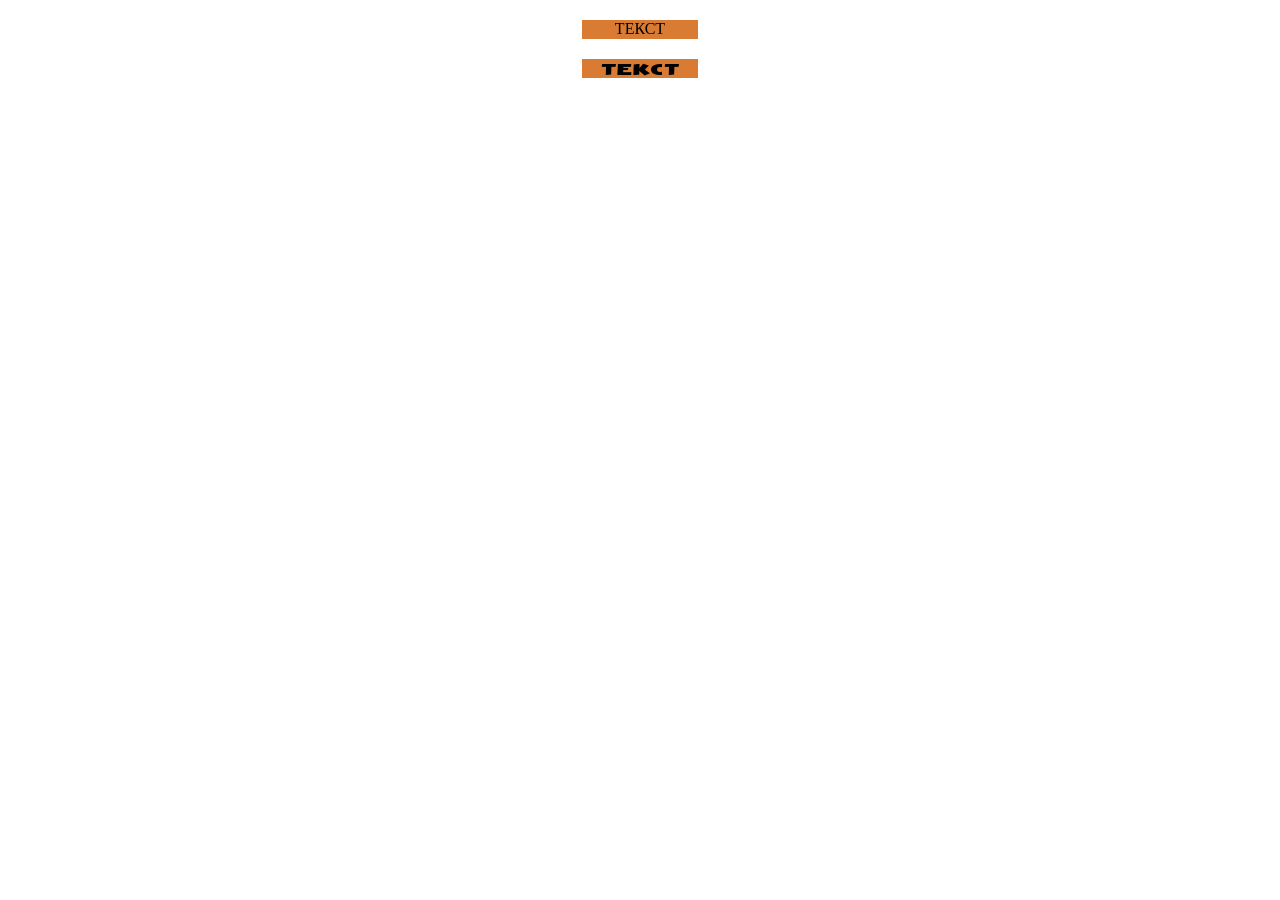
<file: knopk.html>
<!DOCTYPE html>
<html lang="en">
<head>
    <meta charset="UTF-8">
    <title>Title</title>

    <link href="https://fonts.googleapis.com/css2?family=Seymour+One&display=swap" rel="stylesheet">
    <style>

        :root {
            --body_background_color : rgb(248, 232, 202);
            --body_background_color_dark : rgb(237, 156, 46);

            --new_post_bcgrnd_color : #88161A;
            --input_btn_submit_bckrnd_color : #F19E56;
            --nav_sect_bckgrnd_color : #FFB16D;
            --subject_bckgrnd_color : #D97B33;

            --background_tr_color : rgb(253, 228, 187);
            --new_msg_color :rgb(102, 0, 0);
            --color_user_big : rgb(34, 34, 34);
            --new_msg_color :rgb(102, 0, 0);

            --menu_button_admin_text_color : #6dffe2;
        }


        .buttonlist  {
            display: block;
            font-size: 1em;
            color: #000;
            background-color:var(--subject_bckgrnd_color)  ;
            padding:  0 8px;
            margin: 20px auto;
            text-transform: uppercase;
            text-align: center;
            cursor: pointer;
            height: 19px;
            width: 100px;
        }

        .fnt2 {
            font-family: 'Seymour One', sans-serif;
        }

    </style>
</head>
<body>

<div class="buttonlist">Текст</div>
<div class="buttonlist fnt2">Текст</div>


</body>
</html>
</file>
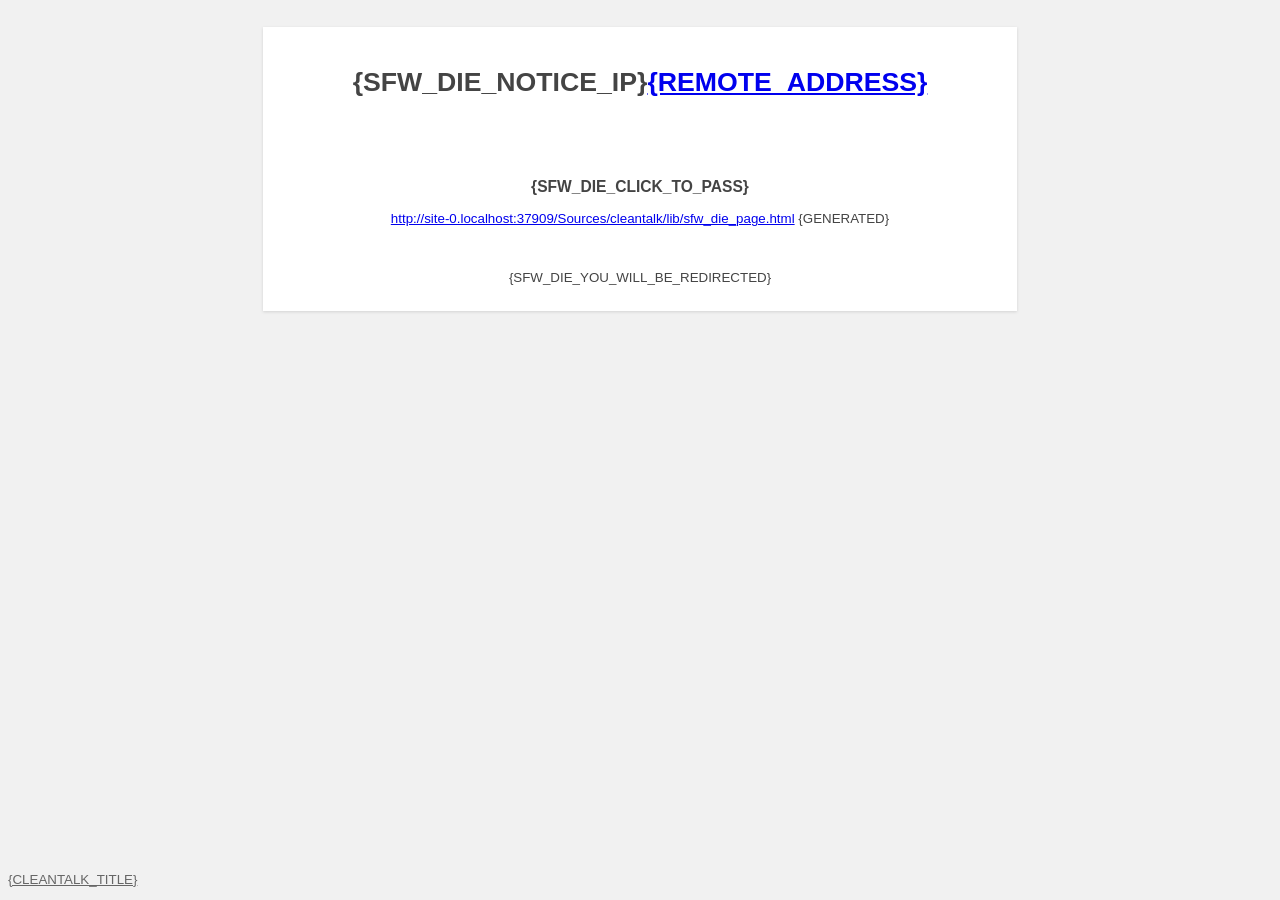
<file: Sources/cleantalk/lib/sfw_die_page.html>
<!doctype html>

<html lang='en'>
<head>
    <meta charset='utf-8' />
    <meta name='viewport' content='width=device-width, initial-scale=1' />
    <meta http-equiv='сache-сontrol' content='no-cache'>
    <meta http-equiv='сache-сontrol' content='private'>
    <meta http-equiv='сache-сontrol' content='max-age=0, must-revalidate'>
    <meta http-equiv='сache-сontrol' content='max-age=0, proxy-revalidate'>
    <meta http-equiv='expires' content='0' />
    <meta http-equiv='expires' content='Tue, 01 Jan 1980 1:00:00 GMT' />
    <meta http-equiv='pragma' content='no-cache' />

  <!--[if lt IE 9]>
  <script src='http://html5shiv.googlecode.com/svn/trunk/html5.js'></script>
  <![endif]-->
<style>
    html{font-size: 10pt;font-family: -apple-system, BlinkMacSystemFont, "Segoe UI", Roboto, Oxygen-Sans, Ubuntu, Cantarell, "Helvetica Neue", sans-serif;background: #f1f1f1;}
    h1{text-align:center}
    a:hover,
    a:active {
            color: #00a0d2;
    }
    h1.main{margin-top: 1em;margin-bottom: 3em;}
    div.container {text-align:center;
                background: #fff;
            color: #444;
            margin: 2em auto;
            padding: 1em 2em;
            max-width: 700px;
            -webkit-box-shadow: 0 1px 3px rgba(0,0,0,0.13);
            box-shadow: 0 1px 3px rgba(0,0,0,0.13);}
    div.container p.js_notice{width: 100%%; display: inline-block;}
    div.footer {color: #666; position: fixed; bottom: 1em; text-align: center; width: 100%%;}
    div.footer a {color: #666; vertical-align:bottom; text-align: center;}
    div#js_passed {display:none;}
    @media (max-width: 600px) {
    }
</style>
<script>
var reload_timeout = 3000;
function set_spamFireWallCookie(cookie_name, cookie_value) {
    var date = new Date;
    date.setDate(date.getDate() + 30);    
    document.cookie = cookie_name + "=" + escape(cookie_value) + "; path=/;expires=" + date.toUTCString() + ";{COOKIE_DOMAIN}";
    return null;
}
function get_current_url() {
    document.write(window.location.href);
    return null;
}
</script>
</head>

<body>
    <div class='container'>
        <h1 class='main'>{SFW_DIE_NOTICE_IP}<a href='https://cleantalk.org/blacklists/{REMOTE_ADDRESS}' target='_blank'>{REMOTE_ADDRESS}</a></h1>
        
        <div id='js_info'><br />{SFW_DIE_MAKE_SURE_JS_ENABLED}</div>
        
        <div id='js_passed'>
        <h3>{SFW_DIE_CLICK_TO_PASS}</h3>
        <a href='{REQUEST_URI}' onclick="set_spamFireWallCookie('{COOKIE_PREFIX}ct_sfw_pass_key','{SFW_COOKIE}');set_spamFireWallCookie('{COOKIE_PREFIX}ct_sfw_passed','1'); window.location.reload(1)"><script>get_current_url();</script></a>
        {GENERATED}
        <br /><br /><br />
        <p class='js_notice'>{SFW_DIE_YOU_WILL_BE_REDIRECTED}</p>
        </div>
    </div>
    <div class='footer'>
    <a href='https://cleantalk.org' target='_blank'>{CLEANTALK_TITLE}</a>
    </div>
    <script type='text/javascript'>
        document.getElementById('js_info').style.display = 'none';
        document.getElementById('js_passed').style.display = 'block';
        setTimeout(function(){
           set_spamFireWallCookie('{COOKIE_PREFIX}ct_sfw_pass_key','{SFW_COOKIE}');
            set_spamFireWallCookie('{COOKIE_PREFIX}ct_sfw_passed','1');           
            window.location.reload(1);
        }, reload_timeout);
    </script>
</body>
</html>
</file>
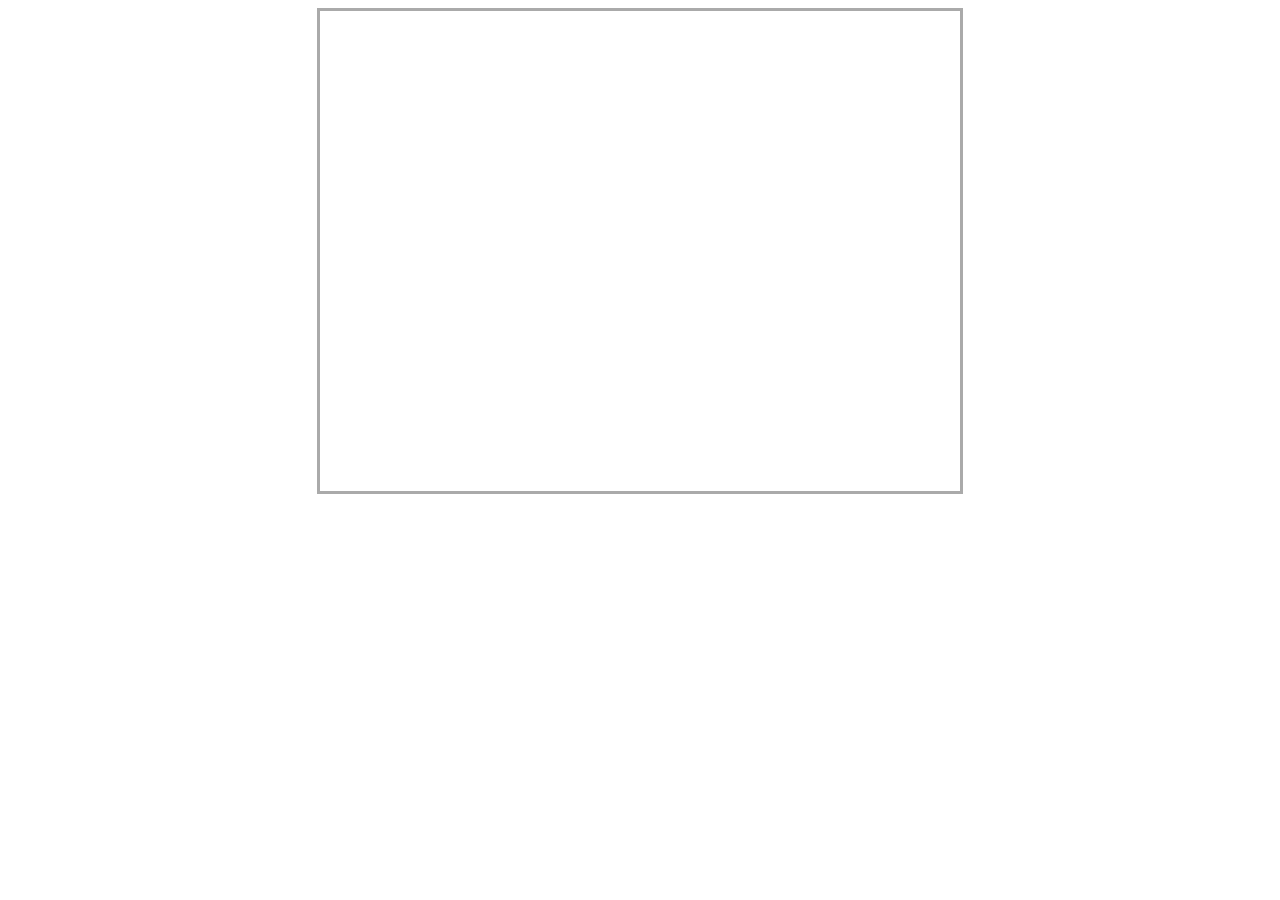
<file: Themes/japanese-red-rsp/css/slider/CSS_Only_Vertical_Slider.html>
<!DOCTYPE html>
<html lang="en">
<head>
    <meta charset="UTF-8">
    <title>Title</title>
    <link rel="stylesheet" href="CSS_Only_Vertical_Slider.css">
</head>
<body>

<div class="slides-frame">
    <div class="slides">
        <div class="slide-1 slide">Game of Thrones</div>
        <div class="slide-2 slide">Daenery Targaryen and her horse</div>
        <div class="slide-3 slide">Winer is comming, Stark</div>
        <div class="slide-4 slide">The Iron Throne</div>
    </div>
</div>

</body>
</html>
</file>
<file: Themes/japanese-red-rsp/css/slider/CSS_Only_Vertical_Slider.css>
div.slides-frame {
  border: 3px solid #AAA;
  width: 640px;
  height: 480px;
  overflow: hidden;
  position: relative;
  margin: 0 auto;
}

div.slides {
  -webkit-animation: slideUp 20s alternate infinite;
  -moz-animation: slideUp 20s alternate infinite;
  -o-animation: slideUp 20s alternate infinite;
  animation: slideUp 20s alternate infinite;
  position: relative;
}

div.slide {
  width: 640px;
  height: 480px;
  font-size: 0;
}
div.slide-1 {
  background: url("http://media.2oceansvibe.com/wp-content/uploads/2013/02/Game-of-Thrones-game-of-thrones-17629189-1280-720-640x480.jpeg");
}
div.slide-2 {
  background: url("https://2.bp.blogspot.com/-O-JHDNhGhdw/TuvxZOCXg6I/AAAAAAAAAZA/Fwt1UNBObC0/s640/Daenerys-Targaryen-game-of-thrones-17834607-1024-768.jpg");
}
div.slide-3 {
  background: url("http://s5.best-desktop-wallpaper.net/images/640/32/ff9f3c2885bd9677bbdedcc13c7b7fe3.jpg");
}
div.slide-4 {
  background: url("https://1.bp.blogspot.com/-Szz11Bv9Bo4/TyFDOvwNGOI/AAAAAAAAAgk/VyH-YHODe4U/s640/gameofthrones.jpg");
}

@keyframes slideUp {
  0% {
    bottom: 0;
  }
  20% {
    bottom: 0;
  }
  27% {
    bottom: 480px;
  }
  47% {
    bottom: 480px;
  }
  54% {
    bottom: 960px;
  }
  74% {
    bottom: 960px;
  }
  80% {
    bottom: 1440px;
  }
  100% {
    bottom: 1440px;
  }
}

/*# sourceMappingURL=CSS_Only_Vertical_Slider.css.map */
</file>
